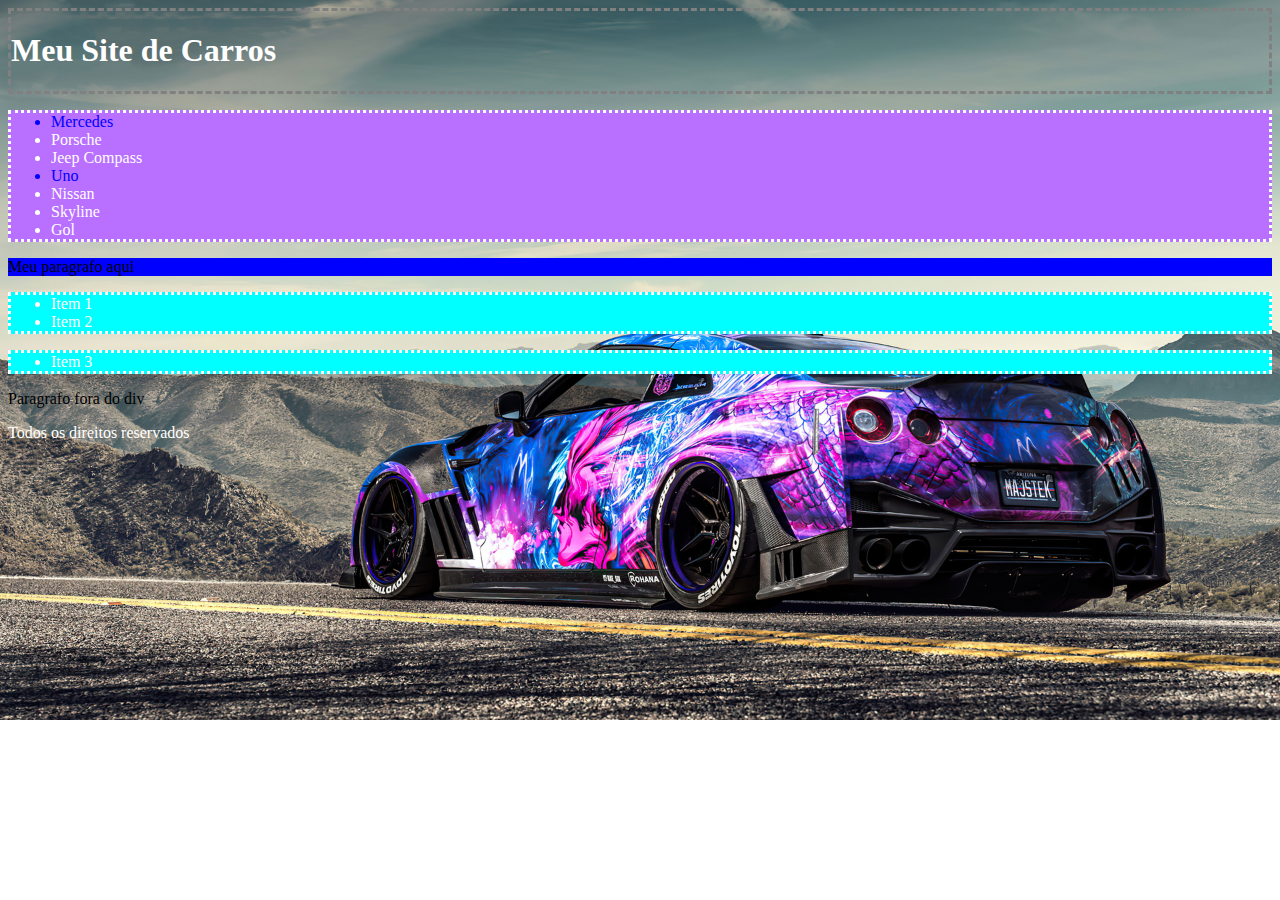
<file: index.html>
<!DOCTYPE html>
<html lang="en">
<head>
    <meta charset="UTF-8">
    <meta http-equiv="X-UA-Compatible" content="IE=edge">
    <meta name="viewport" content="width=device-width, initial-scale=1.0">
    <title>Document</title>
    <link rel="stylesheet" href="style.css">
</head>
<body>
    <header> <!-- <header> Faz o cabeçalho do site -->
        <h1> Meu Site de Carros </h1> 
    </header>

    <section id="bloco">
        <ul>
            <li class="carro1">Mercedes</li>
            <li>Porsche</li>
            <li>Jeep Compass</li>
            <li class="carro1">Uno</li>
            <li>Nissan</li>
            <li>Skyline</li>
            <li>Gol</li>
        </ul>
    </section>
    <div id="exemplo">
        <p> Meu paragrafo aqui </p>

        <ul> 
            <li> Item 1</li>
            <li> Item 2</li>
        </ul>
        <ul>
            <li> Item 3 </li>
        </ul>
    </div>
    <p> Paragrafo fora do div  </p>
    <footer> <!-- <footer> Rodaper do site -->
        Todos os direitos reservados
    </footer>

</body>
</html>
</file>
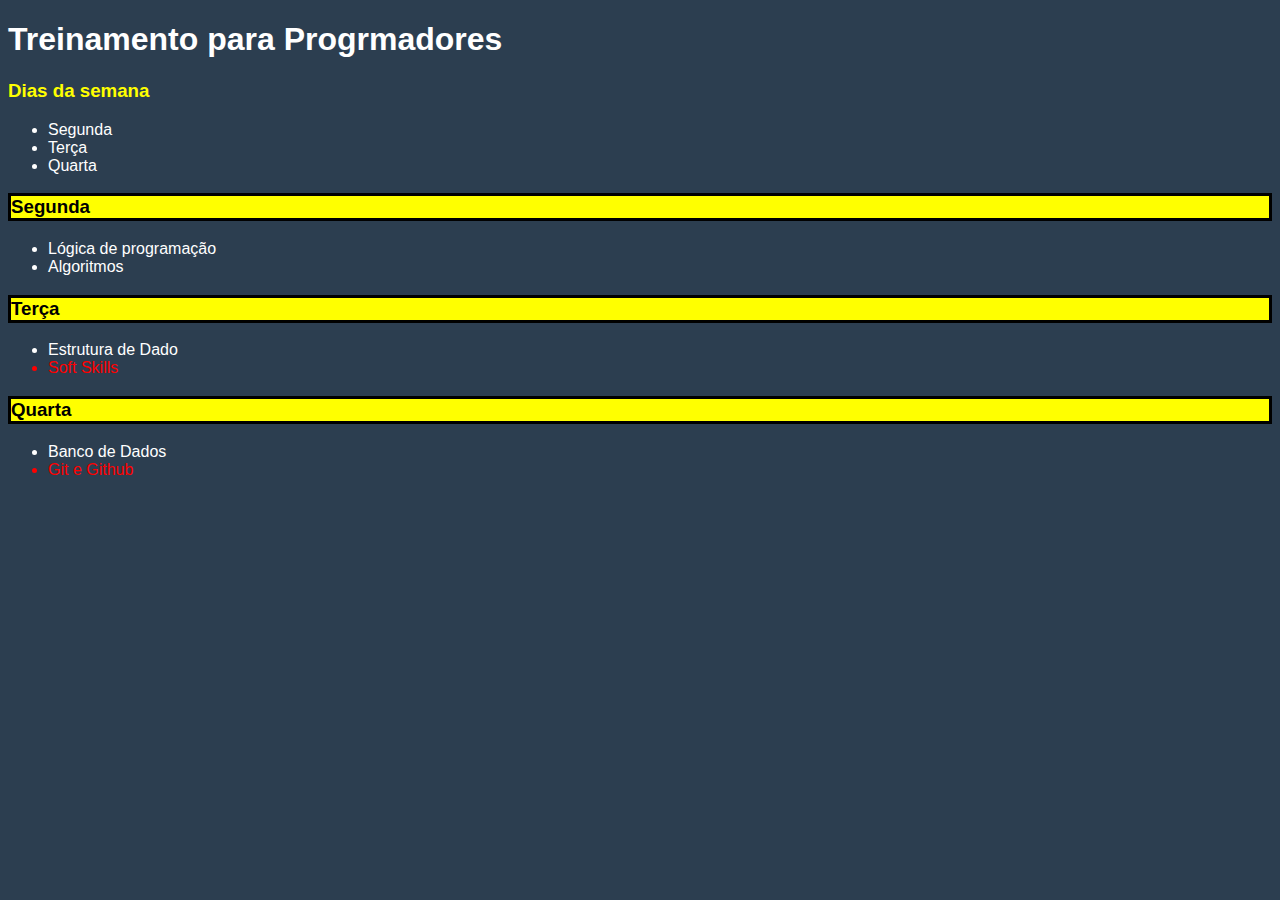
<file: Exercicio.html>
<!DOCTYPE html>
<html lang="en">
<head>
    <meta charset="UTF-8">
    <meta http-equiv="X-UA-Compatible" content="IE=edge">
    <meta name="viewport" content="width=device-width, initial-scale=1.0">
    <title>Document</title>
    <link rel="stylesheet" href="styleEX.css">
</head>
<body>
    <section>
        <h1 id="Titulo"> Treinamento para Progrmadores</h1>
        <h3 class="semana"> Dias da semana </h3>
        <ul> 
            <li> Segunda </li>
            <li> Terça </li>
            <li> Quarta </li>
        </ul>
        <h3 class="DiadaSemana"> Segunda </h3>
        <ul>
            <li> Lógica de programação </li>
            <li> Algoritmos </li>
        </ul>
        <h3 class="DiadaSemana"> Terça </h3>
        <ul>
            <li> Estrutura de Dado </li>
            <li class="Materia"> Soft Skills </li>
        </ul>
        <h3 class="DiadaSemana"> Quarta </h3>
        <ul> 
            <li> Banco de Dados </li>
            <li class="Materia"> Git e Github </li>
        </ul>
    </section>
</body>
</html>
</file>
<file: style.css>
body{
    background-image: url(/images/nissan-gtr-4k-custom-af-1920x1080.jpg);
    background-repeat: no-repeat ; /*Faz a imagem n se repitir */
    background-size: cover; /*Deixa a imagem com capa*/
}
header{
    color: white;
    border-style: dashed; /* Escole o tipo de borda */
    border-color: gray ; /* Escole a cor da borda */

}
ul{
    color: white;
    border-style: dotted;
}
footer{
    color : white;
}
.carro1{ /* Class */

    color: blue;
}
#bloco{ /* ID */
    background-color: rgb(185, 111, 255);
}
#exemplo p{
    background-color: blue;
}
#exemplo ul{
    background-color: aqua;
}
</file>
<file: styleEX.css>
.DiadaSemana{
    background-color: yellow;
    border-style: solid;
}
.Materia{
    color: red;
}
.semana{
    color:yellow;
}
#Titulo{
    color: white;
}
body{
    background-color: #2c3e50;
    font-family: Arial, Helvetica, sans-serif;
}
ul{
    color:white;
}
</file>
